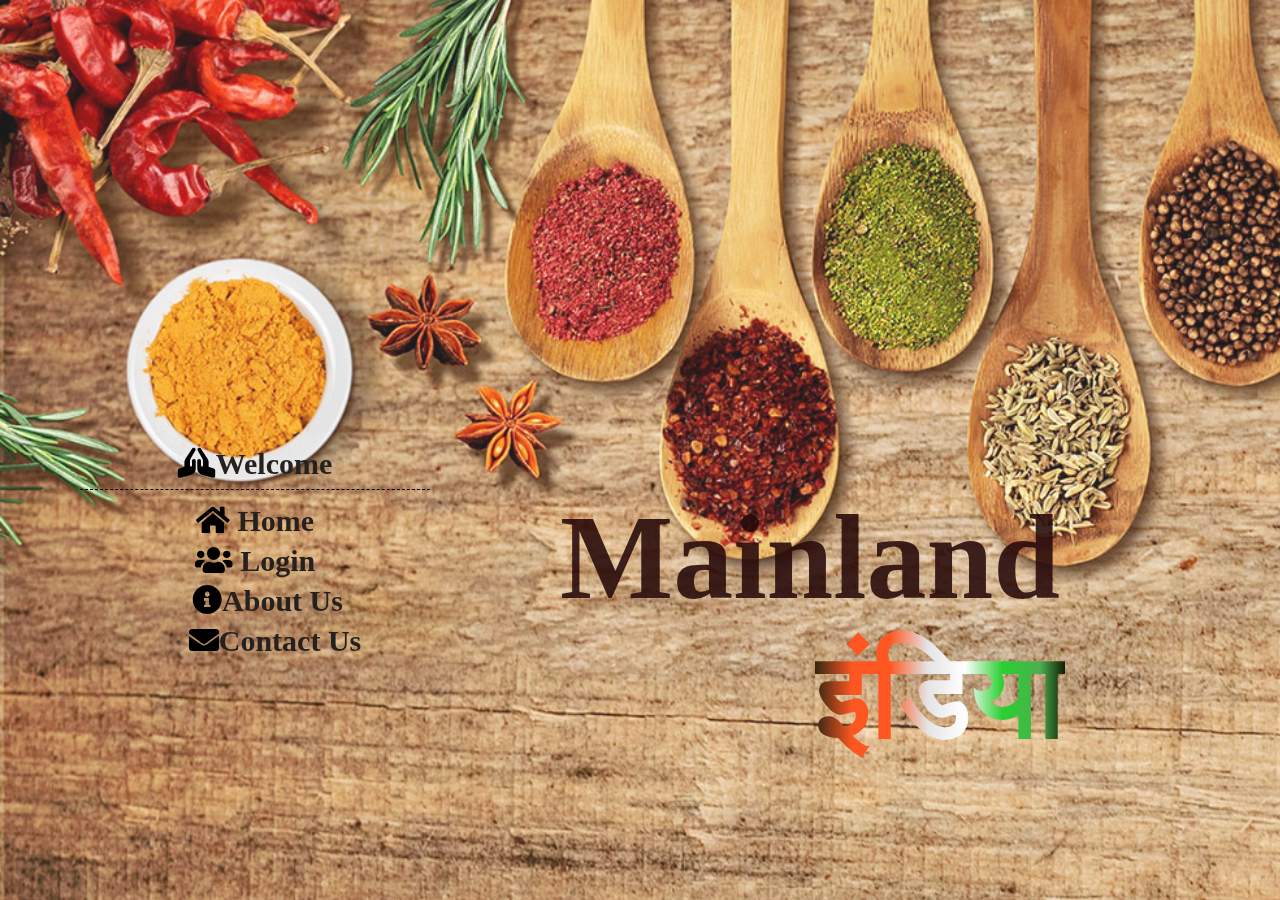
<file: WebContent/index.html>
<!DOCTYPE html PUBLIC "-//W3C//DTD XHTML 1.0 Transitional//EN" "http://www.w3.org/TR/xhtml1/DTD/xhtml1-transitional.dtd">
<html xmlns="http://www.w3.org/1999/xhtml">
<head>
<meta http-equiv="Content-Type" content="text/html; charset=utf-8" />
<title>Restaurant E-menu System</title>
<link href="resources/css/css.css" rel="stylesheet" type="text/css" />
<link rel="stylesheet"
	href="https://use.fontawesome.com/releases/v5.7.0/css/all.css"
	type="text/css" />
<style>
body,html{
height:100%;
width:100%;

}
a.one:link {
	color: #ff0000;
}

a.one:visited {
	color: #0000ff;
}

a.one:hover {
	font-size: 150%;
}
div.ex2 {
 width:100%;
 height:100%;
  overflow: hidden;
}


.has-bg-img:after {
    content:'';
    background: url('./resources/images/35.jpg') ;
    position: absolute;
    top:0px;
    left: 0px;
    background-size:cover;
    background-repeat:no-repeat;
    width:100%;
    height:130%;
    z-index:-1;
    opacity: 0.9; /* Here is your opacity */
}
.has-bg-img {
    position: relative;
    width:100%;
    height:100%;
    padding:50px;
    font-weight:bold;
    text-align:center;
}

.rainbow {
background-image: -webkit-gradient( linear, left top, right top, color-stop(0, #332612), color-stop(0.15, #FF5722), color-stop(0.3, #FF5722), color-stop(0.45, #e4e4e4), color-stop(0.6, #ffffff),color-stop(0.75, #29d030), color-stop(0.9, #4CAF50), color-stop(1, #0f1d00) );  color:transparent;
  -webkit-background-clip: text;
  background-clip: text;
}
</style>
</head>
<body style=" position: fixed; overflow-y:scroll;overflow-x:scroll; ">
	<div class="ex2">
	<div class="has-bg-img" style="height:100%;">
	
	<h1 align="center"
				style="font-size: 120px;font-family:Algerian; margin-left:240px; margin-top:500px; color:#290b0be3;"> 
				Mainland 	</h1>
				
				<h1 style="font-size:80px;color:#290b0be3;font-size: 120px;margin-top:120px;margin-left:500px;"><span class="rainbow">इंडिया</span></h1>
			
		
		
	
		<div id="templatemo_content">

		<div id="templatemo_content_left" style="margin-top: -350px; height: 190px; width: 350px;">
			<div class="templatemo_content_left_section">
				<h1
					style="text-align: center;color: #111110; border-bottom: 1px dashed black; font-family: Lucida Calligraphy; "><i class="fas fa-praying-hands"
					style="font-size: 30px; padding: 5px; color: black;"><a
					class="one" href="index.html"
					style="color: #25211e; font-weight: bold; font-family: Lucida Calligraphy;">Welcome</i></a></h1>
				<i class="fa fa-home"
					style="font-size: 30px; padding: 5px; color: black;"><a
					class="one" href="HomePage.html"
					style="color: #25211e; font-weight: bold;"> Home </a></i><br /> <i
					class="fa fa-users"
					style="font-size: 30px; padding: 5px; color: black;"> <a
					class="one" href="LoginPage.jsp"
					style="color: #25211e; font-weight: bold;">Login </a></i><br /> <i
					class="fa fa-info-circle"
					style="font-size: 30px; padding: 5px; color: black; margin-left:25px;"><a
					class="one" href="AboutUs.html"
					style="color: #25211e; font-weight: bold;">About Us</a></i><br /> <i
					class="fa fa-envelope"
					style="font-size: 30px; padding: 5px; color: black;margin-left:40px;"><a
					class="one" href="ContactUs.html"
					style="color: #25211e; font-weight: bold;">Contact Us </a> </i><br />
			</div>

		</div>
		

		
		<div class="cleaner_with_height">&nbsp;</div>

	
</div>
			<div class="cleaner_with_height">&nbsp;</div>
		
		</div>
		</div>
</body>
</html>
</file>
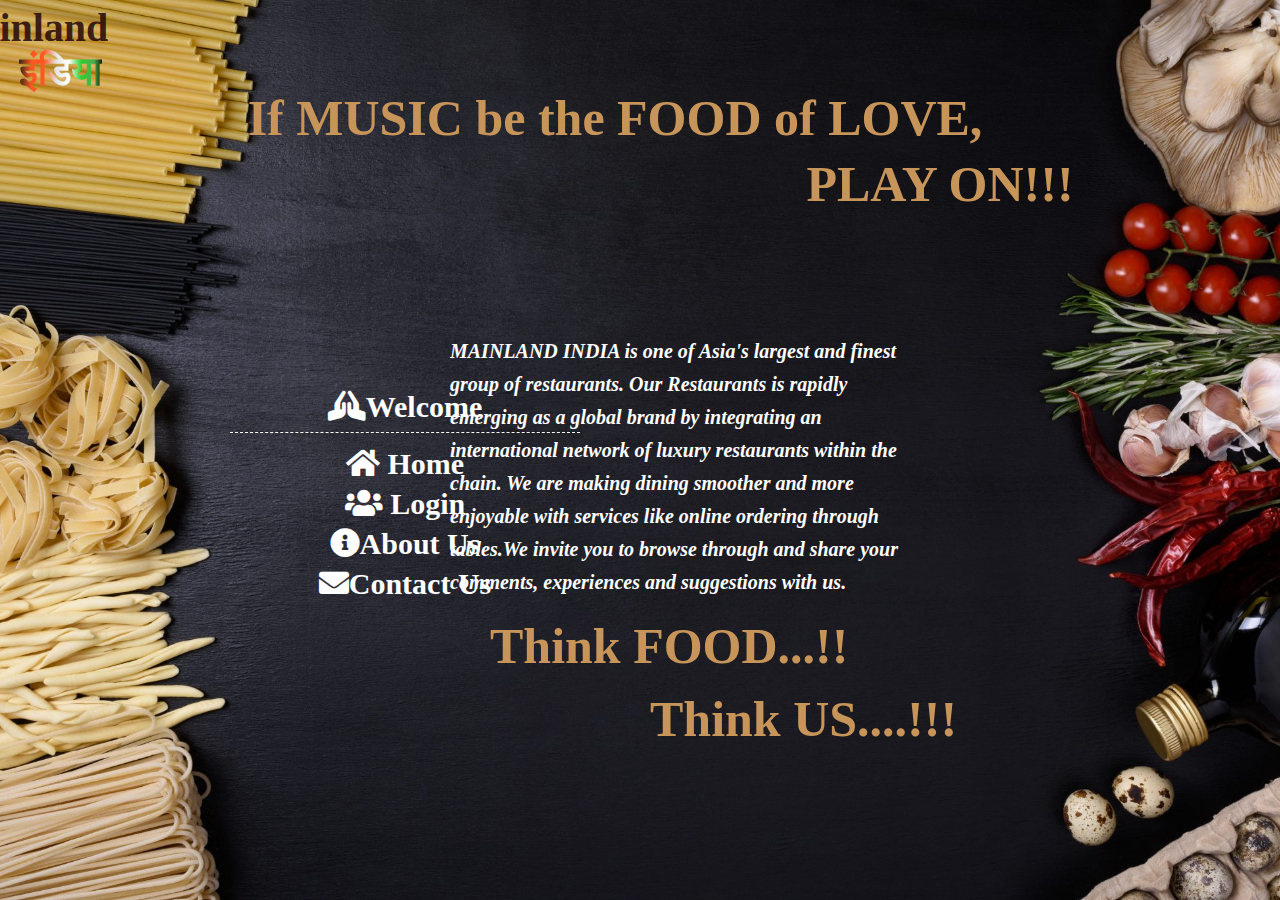
<file: WebContent/AboutUs.html>
<!DOCTYPE html PUBLIC "-//W3C//DTD XHTML 1.0 Transitional//EN" "http://www.w3.org/TR/xhtml1/DTD/xhtml1-transitional.dtd">
<html xmlns="http://www.w3.org/1999/xhtml">
<head>
<meta http-equiv="Content-Type" content="text/html; charset=utf-8" />
<title>Restaurant E-menu System</title>
<link href="resources/css/css.css" rel="stylesheet" type="text/css" />
<link rel="stylesheet"
	href="https://use.fontawesome.com/releases/v5.7.0/css/all.css"
	type="text/css" />
<style>



body,html {
	margin: 0;
	font-family: Arial;
	-webkit-background-size: cover;
	-moz-background-size: cover;
	-o-background-size: cover;
	background-size: cover;
	width:100%;
 	height:100%;
  	overflow: hidden;
} 

a.one:link {
	color: #ff0000;
}

a.one:visited {
	color: #0000ff;
}

a.one:hover {
	font-size: 150%;
}
div.ex2 {
 width:100%;
 height:100%;
  overflow: hidden;
}

.has-bg-img:after {
    content:'';
    background: url('./resources/images/111.jpeg') no-repeat center center fixed;
    position: absolute;
    top:0px;
    left: 0px;
   -webkit-background-size: cover;
	-moz-background-size: cover;
	-o-background-size: cover;
	background-size: cover;
    min-width:1600px;
    min-height:100%;
    z-index:-1;
    /* opacity: 0.9; */ /* Here is your opacity */
}
.has-bg-img {
    position: relative;
    width:100%;
    height:100%;
    padding:50px;
    font-weight:bold;
    text-align:center;
}


.rainbow {
background-image: -webkit-gradient( linear, left top, right top, color-stop(0, #332612), color-stop(0.15, #FF5722), color-stop(0.3, #FF5722), color-stop(0.45, #e4e4e4), color-stop(0.6, #ffffff),color-stop(0.75, #29d030), color-stop(0.9, #4CAF50), color-stop(1, #0f1d00) );  color:transparent;
  -webkit-background-clip: text;
  background-clip: text;
}
</style>
</head>
<body>

<div class="ex2">
	<div class="has-bg-img" style="height:900%;">
	
	<h1 align="center"
				style="font-size: 40px;font-family:Algerian; margin-left:-1330px; margin-top:-30px; color:#290b0be3;"> 
				Mainland 	</h1>
				
				<h1 style=";color:#290b0be3;font-size: 40px;margin-top:20px;margin-left:-1260px;"><span class="rainbow">इंडिया</span></h1>
			
	
<h1 style="font-family:Mistral;color:#c79559; font-size:50px;margin-top:30px;margin-left:-150px;"> If MUSIC be the FOOD of LOVE,<br/><br/> </h1>
<h1 style="font-family:Mistral;color:#c79559; font-size:50px;margin-top:20px;margin-left:500px;">PLAY ON!!!</h1>
		

	<div id="templatemo_content">
		<div id="templatemo_content_left"
			style="margin-top: 150px; height: 230px; width: 350px; margin-left:150px;">
			<div class="templatemo_content_left_section">
								<h1
					style="text-align: center;color: #111110; border-bottom: 1px dashed white; font-family: Lucida Calligraphy; "><i class="fas fa-praying-hands"
					style="font-size: 30px; padding: 5px; color: white"><a
					class="one" href="index.html"
					style="color:  white; font-weight: bold; font-family: Lucida Calligraphy; ">Welcome</i></a></h1>
				<i class="fa fa-home"
					style="font-size: 30px; padding: 5px; color:  white;"><a
					class="one" href="HomePage.html"
					style="color:  white; font-weight: bold;"> Home </a></i><br /> <i
					class="fa fa-users"
					style="font-size: 30px; padding: 5px; color:  white;"> <a
					class="one" href="LoginPage.jsp"
					style="color:  white; font-weight: bold;">Login </a></i><br /> <i
					class="fa fa-info-circle"
					style="font-size: 30px; padding: 5px; color:  white;"><a
					class="one" href="AboutUs.html"
					style="color:  white; font-weight: bold;">About Us</a></i><br /> <i
					class="fa fa-envelope"
					style="font-size: 30px; padding: 5px; color:  white;"><a
					class="one" href="ContactUs.html"
					style="color:  white; font-weight: bold;">Contact Us </a> </i><br />
			</div>

		</div>
		
		<div>
			

			<div id="templatemo_content_right">

				<div style="margin-top:100px;margin-left:-230px; color:white;font-size:20px;text-align:justify;width:550px;height:200px;font-family:Comic Sans MS">
					<p>
						<br /> <i>MAINLAND INDIA is one of Asia's
							largest and finest <br/><br/> group  of restaurants. Our
							Restaurants is rapidly  <br/><br/> emerging as a global brand by integrating an  <br/><br/> 
							international network of  luxury restaurants
							within the  <br/><br/> chain. We  are making  dining smoother and more <br/><br/> 
							enjoyable with services like online ordering
							through <br/><br/>  tables.We invite you to browse through  
							and share your <br/><br/>  comments, experiences and suggestions with us.
						</i><br />

<h1 style="font-family:Mistral;color:#c79559; font-size:50px;margin-top:30px;margin-left:30px;"> Think FOOD...!!<br/><br/> </h1>
<h1 style="font-family:Mistral;color:#c79559; font-size:50px;margin-top:20px;margin-left:190px;">Think US....!!!</h1>


					</p>
				</div>
			</div>
			<div class="cleaner_with_height">&nbsp;</div>

			
		</div>
		

		<div class="cleaner_with_height">&nbsp;</div>
	</div>
	</div>
	</div>
</body>
</html>
</file>
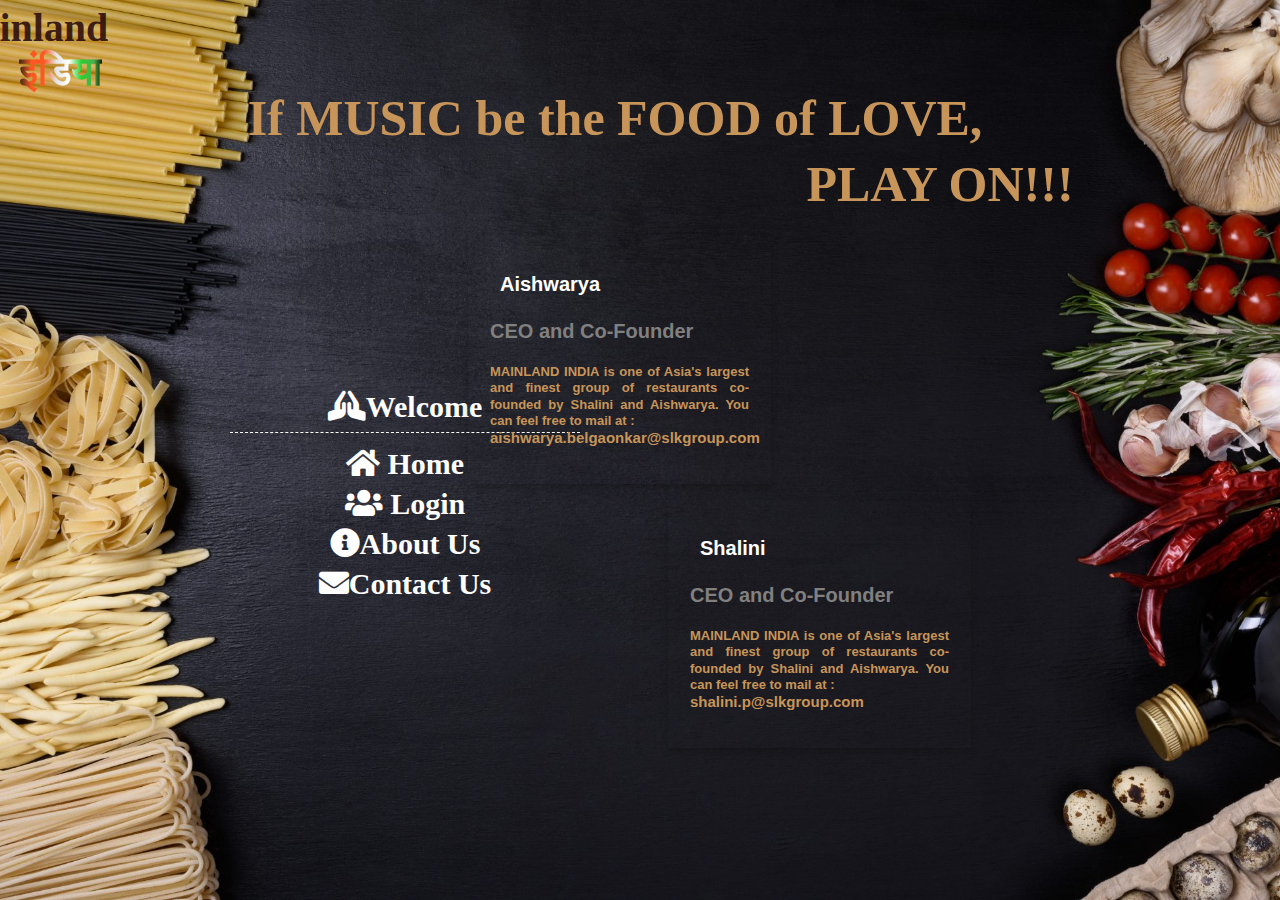
<file: WebContent/ContactUs.html>
<!DOCTYPE html PUBLIC "-//W3C//DTD XHTML 1.0 Transitional//EN" "http://www.w3.org/TR/xhtml1/DTD/xhtml1-transitional.dtd">
<html xmlns="http://www.w3.org/1999/xhtml">
<head>

<meta http-equiv="Content-Type" content="text/html; charset=utf-8" />
<title>Restaurant E-menu System</title>
<link href="resources/css/css.css" rel="stylesheet" type="text/css" />
<link rel="stylesheet"
	href="https://use.fontawesome.com/releases/v5.7.0/css/all.css"
	type="text/css" />
<style>
body, html {
	margin: 0;
	font-family: Arial;
	-webkit-background-size: cover;
	-moz-background-size: cover;
	-o-background-size: cover;
	background-size: cover;
	width: 100%;
	height: 100%;
	overflow: hidden;
}

*, *:before, *:after {
	box-sizing: inherit;
}

.column {
	float: left;
	width: 100%;
	margin-bottom: 16px;
	padding: 0 8px;
}

@media screen and (max-width: 650px) {
	.column {
		width: 100%;
		display: block;
	}
}

.card {
	box-shadow: 0 4px 8px 0 rgba(0, 0, 0, 0.2);
}

.container {
	padding: 30px 22px;
}

.container::after, .row::after {
	content: "";
	clear: both;
	display: table;
}

.title {
	color: grey;
}

.button {
	border: none;
	outline: 0;
	display: inline-block;
	padding: 8px;
	color: white;
	background-color: #000;
	text-align: center;
	cursor: pointer;
	width: 100%;
}

.button:hover {
	background-color: #555;
}

div.ex2 {
	width: 100%;
	height: 100%;
	overflow: hidden;
}

.has-bg-img:after {
	content: '';
	background: url('./resources/images/111.jpeg') no-repeat center center
		fixed;
	position: absolute;
	top: 0px;
	left: 0px;
	-webkit-background-size: cover;
	-moz-background-size: cover;
	-o-background-size: cover;
	background-size: cover;
	min-width: 1600px;
	min-height: 100%;
	z-index: -1;
	/* opacity: 0.9; */ /* Here is your opacity */
}

.has-bg-img {
	position: relative;
	width: 100%;
	height: 100%;
	padding: 50px;
	font-weight: bold;
	text-align: center;
}

.rainbow {
	background-image: -webkit-gradient(linear, left top, right top, color-stop(0, #332612),
		color-stop(0.15, #FF5722), color-stop(0.3, #FF5722),
		color-stop(0.45, #e4e4e4), color-stop(0.6, #ffffff),
		color-stop(0.75, #29d030), color-stop(0.9, #4CAF50),
		color-stop(1, #0f1d00));
	color: transparent;
	-webkit-background-clip: text;
	background-clip: text;
}
</style>
</head>
<body>

	<div class="ex2">
		<div class="has-bg-img" style="height: 900%;">

			<h1 align="center"
				style="font-size: 40px; font-family: Algerian; margin-left: -1330px; margin-top: -30px; color: #290b0be3;">
				Mainland</h1>

			<h1
				style="color: #290b0be3; font-size: 40px; margin-top: 20px; margin-left: -1260px;">
				<span class="rainbow">इंडिया</span>
			</h1>


			<h1
				style="font-family: Mistral; color: #c79559; font-size: 50px; margin-top: 30px; margin-left: -150px;">
				If MUSIC be the FOOD of LOVE,<br />
				<br />
			</h1>
			<h1
				style="font-family: Mistral; color: #c79559; font-size: 50px; margin-top: 20px; margin-left: 500px;">PLAY
				ON!!!</h1>


			<div id="templatemo_content">
				<div id="templatemo_content_left"
					style="margin-top: 150px; height: 230px; width: 350px; margin-left: 150px;">
					<div class="templatemo_content_left_section">
						<h1
							style="text-align: center; color: #111110; border-bottom: 1px dashed white; font-family: Lucida Calligraphy;">
							<i class="fas fa-praying-hands"
								style="font-size: 30px; padding: 5px; color: white"><a
								class="one" href="index.html"
								style="color: white; font-weight: bold; font-family: Lucida Calligraphy;">Welcome</i></a>
						</h1>
						<i class="fa fa-home"
							style="font-size: 30px; padding: 5px; color: white;"><a
							class="one" href="HomePage.html"
							style="color: white; font-weight: bold;"> Home </a></i><br /> <i
							class="fa fa-users"
							style="font-size: 30px; padding: 5px; color: white;"> <a
							class="one" href="LoginPage.jsp"
							style="color: white; font-weight: bold;">Login </a></i><br /> <i
							class="fa fa-info-circle"
							style="font-size: 30px; padding: 5px; color: white;"><a
							class="one" href="AboutUs.html"
							style="color: white; font-weight: bold;">About Us</a></i><br /> <i
							class="fa fa-envelope"
							style="font-size: 30px; padding: 5px; color: white;"><a
							class="one" href="ContactUs.html"
							style="color: white; font-weight: bold;">Contact Us </a> </i><br />
					</div>

				</div>

				<div>

					<div id="templatemo_content_right">
						<div class="templatemo_product_box">
							<!-- 	<h1 align="center" style="background: black; color: #e25c1f;">Contact Details</h1>
					<table width="100%">
						<tr>
							<td width="40%"><b style="font-size:15px;">Name</b></td>
							<td><b style="font-size:15px;">Aishwarya</b></td>
						</tr>
						<tr>
							<td width="40%"><b style="font-size:15px;">Address</b></td>
							<td><b style="font-size:15px;">SLK Green Park</b></td>
						</tr>
						
					</table> -->
							<div class="row"
								style="margin-left: -230px; width: 100%; margin-top: 0px; color: #c79559;text-align:justify;">
								<div class="column">
									<div class="card">
										<div class="container">
											<h1 style="font-size: 20px;color:white;">Aishwarya</h1>
											<p class="title" style="font-size: 20px;">CEO and
												Co-Founder</p><br/>
											<span style="font-size: 13px;">MAINLAND INDIA is one
												of Asia's largest and finest group of restaurants co-founded by
												Shalini and Aishwarya. You can feel free to mail at : </span>
											<p style="font-size: 15px;">aishwarya.belgaonkar@slkgroup.com</p>
										</div>
									</div>
								</div>
							</div>
							<div class="row"
								style="margin-left: -30px; width: 100%; color: #c79559; text-align:justify;">
								<div class="column">
									<div class="card">
										<div class="container">
											<h1 style="font-size: 20px;color:white;">Shalini</h1>
											<p class="title" style="font-size: 20px;">CEO and
												Co-Founder</p><br/>
											<span style="font-size: 13px;">MAINLAND INDIA is one
												of Asia's largest and finest group of restaurants co-founded by
												Shalini and Aishwarya. You can feel free to mail at : </span>
											<p style="font-size: 15px;">shalini.p@slkgroup.com</p>

										</div>
									</div>
								</div>
							</div>


						</div>
						<div class="cleaner_with_height">&nbsp;</div>

					</div>

					<div class="cleaner_with_height">&nbsp;</div>
				</div>
			</div>
		</div>
	</div>
</body>
</html>
</file>
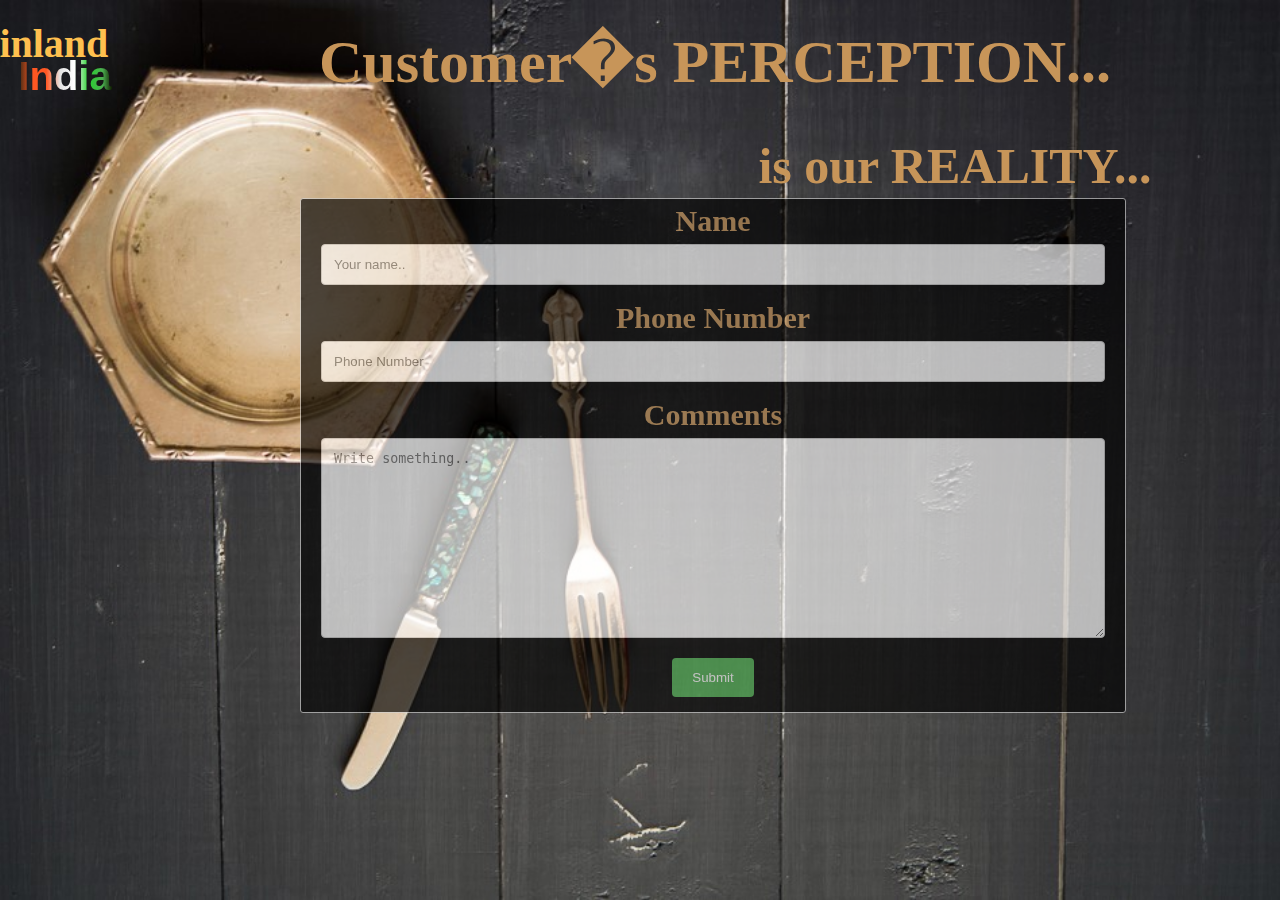
<file: WebContent/FeedBack.html>
<!DOCTYPE html>
<html>
<head>
<meta name="viewport" content="width=device-width, initial-scale=1">
<link rel="stylesheet"
	href="https://use.fontawesome.com/releases/v5.7.0/css/all.css"
	type="text/css" />
<style>
body, html {
	margin: 0;
	font-family: Arial;
	-webkit-background-size: cover;
	-moz-background-size: cover;
	-o-background-size: cover;
	background-size: cover;
	width: 100%;
	height: 100%;
	overflow: hidden;
}

* {
	box-sizing: border-box;
}

input[type=text], select, textarea {
	width: 100%;
	padding: 12px;
	border: 1px solid #ccc;
	border-radius: 4px;
	box-sizing: border-box;
	margin-top: 6px;
	margin-bottom: 16px;
	resize: vertical;
}

input[type=submit] {
	background-color: #4CAF50;
	color: white;
	padding: 12px 20px;
	border: none;
	border-radius: 4px;
	cursor: pointer;
}

input[type=submit]:hover {
	background-color: #45a049;
}

.container {
	border-radius: 5px;
	background-color: #f2f2f2;
	padding: 20px;
}

a.one:link {
	color: #b5cb7e;
}

a.one:visited {
	color: #b5cb7e;
}

a.one:active {
	color: #e04229d6;
}

a.one:hover {
	font-size: 150%;
	color: #e04229d6;
}

div.ex2 {
	width: 100%;
	height: 100%;
	overflow: hidden;
}

.has-bg-img:after {
	content: '';
	background: url('./resources/images/fork.jpg') no-repeat center center
		fixed;
	position: absolute;
	top: 0px;
	left: 0px;
	-webkit-background-size: cover;
	-moz-background-size: cover;
	-o-background-size: cover;
	background-size: cover;
	min-width: 1600px;
	min-height: 100%;
	z-index: -1;
	/* opacity: 0.9; */ /* Here is your opacity */
}

.has-bg-img {
	position: relative;
	width: 100%;
	height: 100%;
	padding: 50px;
	font-weight: bold;
	text-align: center;
}

.container {
	background-color: black;
	padding: 5px 20px 15px 20px;
	border: 1px solid lightgrey;
	border-radius: 3px;
	width:70%;
	opacity:0.65;
	margin-left:250px;
	margin-top:-30px;
}
.rainbow {
	background-image: -webkit-gradient(linear, left top, right top, color-stop(0, #332612),
		color-stop(0.15, #FF5722), color-stop(0.3, #FF5722),
		color-stop(0.45, #e4e4e4), color-stop(0.6, #ffffff),
		color-stop(0.75, #29d030), color-stop(0.9, #4CAF50),
		color-stop(1, #0f1d00));
	color: transparent;
	-webkit-background-clip: text;
	background-clip: text;
}
</style>

</head>
<body>
	<div class="ex2">
		<div class="has-bg-img" style="height: 900%;">
<h1 align="center"
				style="font-size: 40px;font-family:Algerian; margin-left:-1230px; margin-top:-30px; color:#fec04f;"> 
				Mainland 	</h1>
				
				<h1 style=";color:#290b0be3;font-size: 40px;margin-top:-40px;margin-left:-1150px;"><span class="rainbow">India</span></h1>
<h1 style="font-family:Mistral;color:#c79559; font-size:60px;margin-top:-100px;margin-left:150px;"> Customer�s PERCEPTION...<br/> </h1>
<h1 style="font-family:Mistral;color:#c79559; font-size:50px;margin-top:20px;margin-left:630px;">is our REALITY...</h1>


			<div class="container">
				<form action="Logout.html">
					<label for="fname" style="color:#c79559;font-family:Lucida Calligraphy; font-size:30px;">Name</label> <input type="text" id="fname" name="firstname" placeholder="Your name.."> 
					<label for="Phone" style="color:#c79559;font-family:Lucida Calligraphy; font-size:30px;">Phone Number</label><input type="text" id="num" name="number" placeholder="Phone Number"> 
					 <label for="subject" style="color:#c79559;font-family:Lucida Calligraphy; font-size:30px;">Comments</label>
					<textarea id="subject" name="subject" placeholder="Write something.." style="height: 200px"></textarea>

					<input type="submit" value="Submit">
				</form>
			</div>
		</div>
	</div>

</body>
</html>
</file>
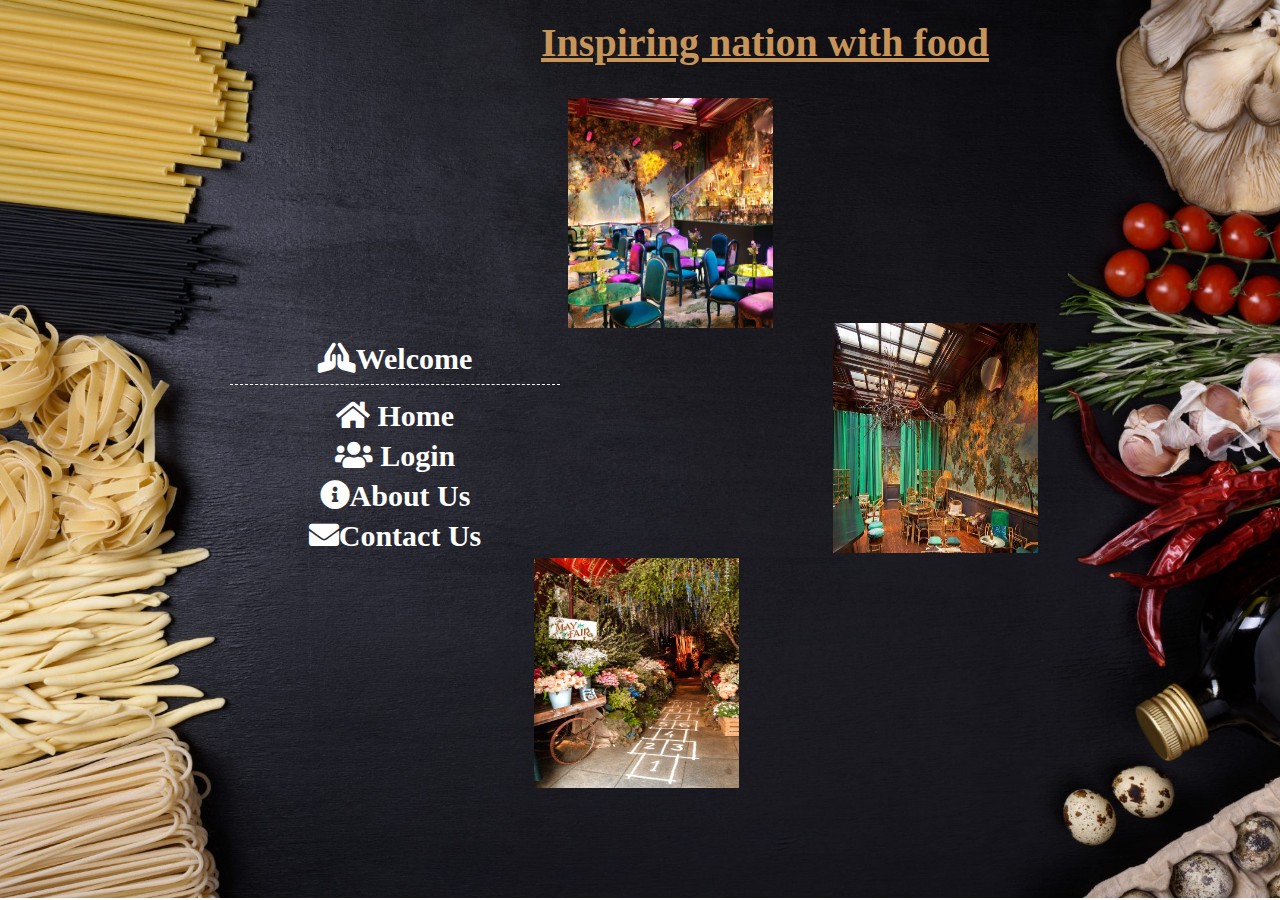
<file: WebContent/HomePage.html>
<!DOCTYPE html PUBLIC "-//W3C//DTD XHTML 1.0 Transitional//EN" "http://www.w3.org/TR/xhtml1/DTD/xhtml1-transitional.dtd">
<html xmlns="http://www.w3.org/1999/xhtml">
<head>
<meta http-equiv="Content-Type" content="text/html; charset=utf-8" />
<title>Restaurant E-menu System</title>
<link href="resources/css/css.css" rel="stylesheet" type="text/css" />
<link rel="stylesheet" href="https://use.fontawesome.com/releases/v5.7.0/css/all.css" type="text/css" />
<style>
* {
	box-sizing: border-box;
}

body {
	margin: 0;
	font-family: Arial;
	-webkit-background-size: cover;
	-moz-background-size: cover;
	-o-background-size: cover;
	background-size: cover;
	width:100%;
 height:100%;
  overflow: hidden;
} 


.row {
	display: -ms-flexbox; /* IE10 */
	display: flex;
	-ms-flex-wrap: wrap; /* IE10 */
	flex-wrap: wrap;
	padding: 0 4px;
}

.column {
	-ms-flex: 25%; /* IE10 */
	flex: 25%;
	max-width: 25%;
	padding: 0 4px;
}

.column img {
	margin-top: 8px;
	vertical-align: middle;
}

@media screen and (max-width: 800px) {
	.column {
		-ms-flex: 50%;
		flex: 50%;
		max-width: 50%;
	}
}

@media screen and (max-width: 600px) {
	.column {
		-ms-flex: 100%;
		flex: 100%;
		max-width: 100%;
	}
}

.myImg {
	border-radius: 5px;
	cursor: pointer;
	transition: 0.3s;
	background: none;
}

.myImg:hover {
	opacity: 0.7;
}

.modal {
	display: none; /* Hidden by default */
	position: fixed; /* Stay in place */
	z-index: 1; /* Sit on top */
	padding-top: 100px; /* Location of the box */
	left: 0;
	top: 0;
	width: 100%; /* Full width */
	height: 100%; /* Full height */
	overflow: auto; /* Enable scroll if needed */
	background-color: rgb(0, 0, 0); /* Fallback color */
	background-color: rgba(0, 0, 0, 0.9); /* Black w/ opacity */
}

.modal-content {
	margin: auto;
	display: block;
	width: 75%;
	height: 60%;
	max-width: 700px;
}

#caption {
	margin: auto;
	display: block;
	width: 80%;
	max-width: 700px;
	text-align: center;
	color: #ccc;
	padding: 10px 0;
	height: 150px;
}

.modal-content, #caption {
	-webkit-animation-name: zoom;
	-webkit-animation-duration: 0.6s;
	animation-name: zoom;
	animation-duration: 0.6s;
}

@
-webkit-keyframes zoom {
	from {-webkit-transform: scale(0)
}

to {
	-webkit-transform: scale(1)
}

}
@
keyframes zoom {
	from {transform: scale(0)
}

to {
	transform: scale(1)
}

}
.close {
	position: absolute;
	top: 15px;
	right: 35px;
	color: #f1f1f1;
	font-size: 40px;
	font-weight: bold;
	transition: 0.3s;
}

.close:hover, .close:focus {
	color: #bbb;
	text-decoration: none;
	cursor: pointer;
}

a.one:link {
	color: #ff0000;
}

a.one:visited {
	color: #0000ff;
}

a.one:hover {
	font-size: 150%;
}

@media only screen and (max-width: 700px) {
	.modal-content {
		width: 100%;
	}
}

div.ex2 {
 width:100%;
 height:100%;
  overflow: hidden;
}

.has-bg-img:after {
    content:'';
    background: url('./resources/images/111.jpeg') no-repeat center center fixed; ;
    position: absolute;
    top:0px;
    left: 0px;
   -webkit-background-size: cover;
	-moz-background-size: cover;
	-o-background-size: cover;
	background-size: cover;
    min-width:1600px;
    min-height:100%;
    z-index:-1;
    /* opacity: 0.9; */ /* Here is your opacity */
}
.has-bg-img {
    position: relative;
    width:100%;
    height:100%;
    padding:50px;
    font-weight:bold;
    text-align:center;
}

.rainbow {
background-image: -webkit-gradient( linear, left top, right top, color-stop(0, #332612), color-stop(0.15, #FF5722), color-stop(0.3, #FF5722), color-stop(0.45, #e4e4e4), color-stop(0.6, #ffffff),color-stop(0.75, #29d030), color-stop(0.9, #4CAF50), color-stop(1, #0f1d00) );  color:transparent;
  -webkit-background-clip: text;
  background-clip: text;
}
</style>
</head>


<body>

<div class="ex2">
	<div class="has-bg-img" style="height:100%;">
	
	
	

			<h1 align="center"
				style="color:#c79559;margin-top:-15px; margin-left:250px;font-size:40px;font-family: Lucida Calligraphy;"><u>Inspiring nation with food</u></h1>
		

	<div id="templatemo_content">
		<div id="templatemo_content_left"
			style="margin-top: 250px; height: 230px; width: 350px; margin-left:150px;">
			<div class="templatemo_content_left_section">
								<h1
					style="text-align: center;color: #111110; border-bottom: 1px dashed white; font-family: Lucida Calligraphy; "><i class="fas fa-praying-hands"
					style="font-size: 30px; padding: 5px; color: white"><a
					class="one" href="index.html"
					style="color:  white; font-weight: bold; font-family: Lucida Calligraphy; ">Welcome</i></a></h1>
				<i class="fa fa-home"
					style="font-size: 30px; padding: 5px; color:  white;"><a
					class="one" href="HomePage.html"
					style="color:  white; font-weight: bold;"> Home </a></i><br /> <i
					class="fa fa-users"
					style="font-size: 30px; padding: 5px; color:  white;"> <a
					class="one" href="LoginPage.jsp"
					style="color:  white; font-weight: bold;">Login </a></i><br /> <i
					class="fa fa-info-circle"
					style="font-size: 30px; padding: 5px; color:  white;"><a
					class="one" href="AboutUs.html"
					style="color:  white; font-weight: bold;">About Us</a></i><br /> <i
					class="fa fa-envelope"
					style="font-size: 30px; padding: 5px; color:  white;"><a
					class="one" href="ContactUs.html"
					style="color:  white; font-weight: bold;">Contact Us </a> </i><br />
			</div>

		</div>
		
		<div>
			
		
  					
<script src="https://ajax.googleapis.com/ajax/libs/jquery/2.1.1/jquery.min.js"></script>

<div class="row"> 
  <div class="column">
    <img class="myImg" src=".\resources\images\1.jpg" style="width: 150%; margin-left: -20px; margin-top: 10px;">
    <img class="myImg" src=".\resources\images\2.jpg" style="width: 150%; margin-left: 245px; margin-top: -45px;">
   <!--  <img class="myImg" src=".\resources\images\3.jpg" style="width: 100%; margin-left: 780px; margin-top: 10px;">
    <img class="myImg" src=".\resources\images\4.jpg" style="width: 100%; margin-left: 50px; margin-top: -320px;"> -->
  </div>
  
  <div class="column">
<!--    <img class="myImg" src=".\resources\images\4.jpg" style="width: 150%; margin-left: 120px; margin-top: 180px;">
 -->    <img class="myImg" src=".\resources\images\3.jpg" style="width: 150%; margin-left: -320px; margin-top: 470px;">
  
  </div>
  <!-- <div class="column">
    <img class="myImg" src=".\resources\images\5.jpg" style="width: 100%; margin-left: 120px; margin-top: -50px;">
    <img class="myImg" src=".\resources\images\6.jpg" style="width: 100%; margin-left: 120px; margin-top: 20px;">
  </div>   -->
</div>


<div id="myModal" class="modal">
  <span class="close" onclick="document.getElementById('myModal').style.display='none'">&times;</span>

  <img class="modal-content" id="img01">

  <div id="caption"></div>
</div>

<script>
	
	var modal = document.getElementById('myModal');
	var img = $('.myImg');
	var modalImg = $("#img01");
	var captionText = document.getElementById("caption");
	$('.myImg').click(function() {
		modal.style.display = "block";
		var newSrc = this.src;
		modalImg.attr('src', newSrc);
		captionText.innerHTML = this.alt;
	});

	var span = document.getElementsByClassName("close")[0];
	span.onclick = function() {
		modal.style.display = "none";
	}
</script>	

</div>		
<div class="cleaner_with_height">&nbsp;</div>
</div>
</div>
</div>

</body>
</html>
</file>
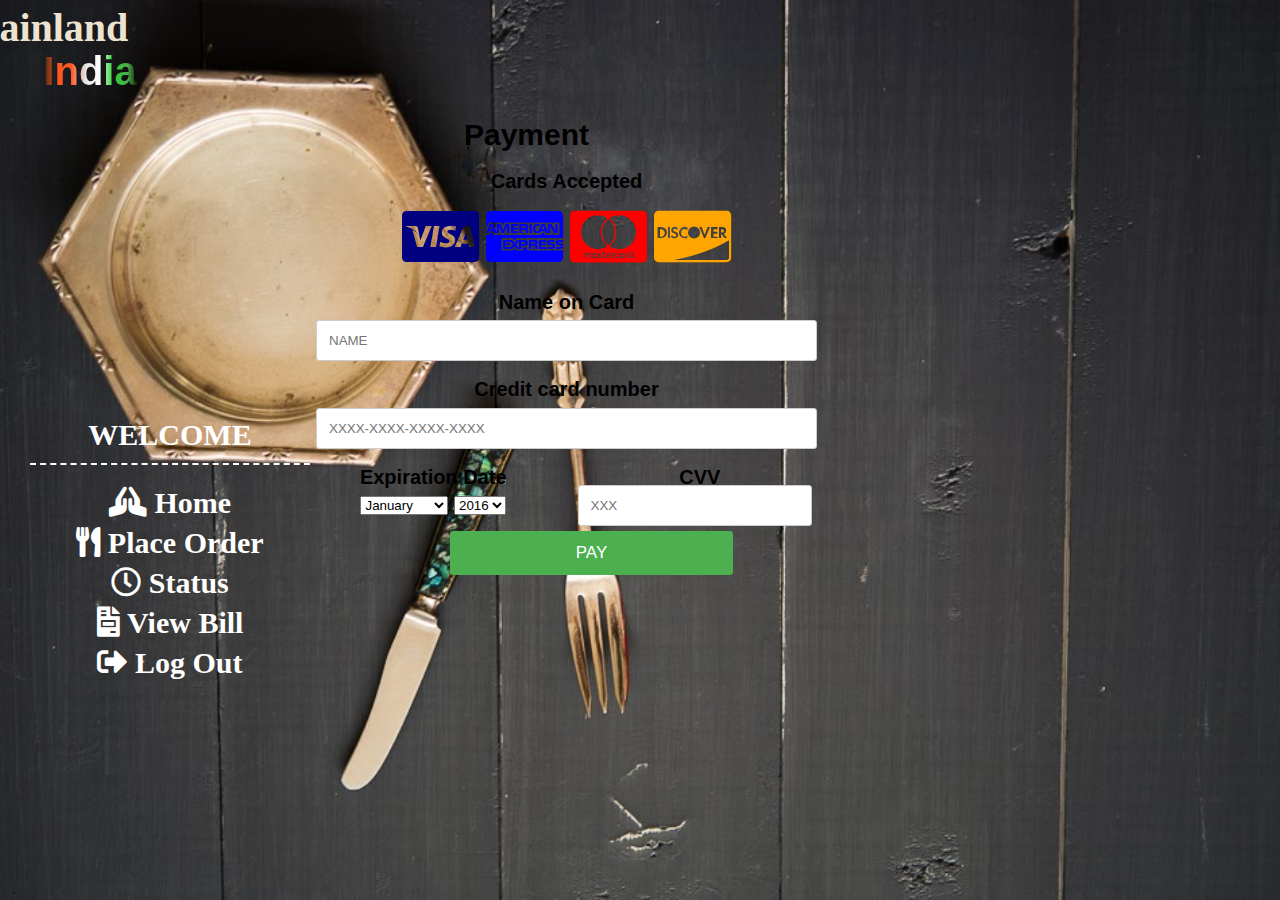
<file: WebContent/Payment.html>
<!DOCTYPE html>
<html>
<head>
<meta name="viewport" content="width=device-width, initial-scale=1">
<link href="resources/css/css.css" rel="stylesheet" type="text/css" />
<link rel="stylesheet"
	href="https://use.fontawesome.com/releases/v5.7.0/css/all.css"
	type="text/css" />
<link rel="stylesheet"
	href="https://cdnjs.cloudflare.com/ajax/libs/font-awesome/4.7.0/css/font-awesome.min.css">
<style>


* {
	box-sizing: border-box;
}

.row {
	display: -ms-flexbox; /* IE10 */
	display: flex;
	-ms-flex-wrap: wrap; /* IE10 */
	flex-wrap: wrap;
	margin: 0 -16px;
}

.col-25 {
	-ms-flex: 25%; /* IE10 */
	flex: 25%;
}

.col-50 {
	-ms-flex: 50%; /* IE10 */
	flex: 50%;
}

.col-75 {
	-ms-flex: 75%; /* IE10 */
	flex: 75%;
}

.col-25, .col-50, .col-75 {
	padding: 0 16px;
}

.container {
	background-color: #f2f2f2;
	padding: 5px 20px 15px 20px;
	border: 1px solid lightgrey;
	border-radius: 3px;
}

input[type=text] {
	width: 100%;
	margin-bottom: 20px;
	padding: 12px;
	border: 1px solid #ccc;
	border-radius: 3px;
}

label {
	margin-bottom: 10px;
	display: block;
}

.icon-container {
	margin-bottom: 20px;
	padding: 7px 0;
	font-size: 24px;
}

.btn {
	background-color: #4CAF50;
	color: white;
	padding: 12px;
	margin: 10px 0;
	border: none;
	width: 100%;
	border-radius: 3px;
	cursor: pointer;
	font-size: 17px;
}

.btn:hover {
	background-color: #45a049;
}

a.one:link {
	color: #ff0000;
}

a.one:visited {
	color: #0000ff;
}

a.one:hover {
	font-size: 150%;
}

a {
	color: #2196F3;
}

hr {
	border: 1px solid lightgrey;
}

span.price {
	float: right;
	color: grey;
}
/* Responsive layout - when the screen is less than 800px wide, make the two columns stack on top of each other instead of next to each other (also change the direction - make the "cart" column go on top) */
@media ( max-width : 800px) {
	.row {
		flex-direction: column-reverse;
	}
	.col-25 {
		margin-bottom: 20px;
	}
}

div.ex2 {
 width:100%;
 height:100%;
  overflow: hidden;
}

.has-bg-img:after {
    content:'';
    background: url('./resources/images/fork.jpg') no-repeat center center fixed;
    position: absolute;
    top:0px;
    left: 0px;
   -webkit-background-size: cover;
	-moz-background-size: cover;
	-o-background-size: cover;
	background-size: cover;
    min-width:1600px;
    min-height:100%;
    z-index:-1;
    /* opacity: 0.9; */ /* Here is your opacity */
}
.has-bg-img {
    position: relative;
    width:100%;
    height:100%;
    padding:50px;
    font-weight:bold;
    text-align:center;
}

body,html {
	margin: 0;
	font-family: Arial;
	-webkit-background-size: cover;
	-moz-background-size: cover;
	-o-background-size: cover;
	background-size: cover;
	width:100%;
 	height:100%;
  	overflow: hidden;
} 

.rainbow {
background-image: -webkit-gradient( linear, left top, right top, color-stop(0, #332612), color-stop(0.15, #FF5722), color-stop(0.3, #FF5722), color-stop(0.45, #e4e4e4), color-stop(0.6, #ffffff),color-stop(0.75, #29d030), color-stop(0.9, #4CAF50), color-stop(1, #0f1d00) );  color:transparent;
  -webkit-background-clip: text;
  background-clip: text;
}
</style>

</head>
<body>

	<div class="ex2">
	<div class="has-bg-img" style="height:900%;">
	
	<h1 align="center"
				style="font-size: 40px;font-family:Algerian; margin-left:-1190px; margin-top:-30px; color:#eee3cf;"> 
				Mainland 	</h1>
				
				<h1 style=";color:#290b0be3;font-size: 40px;margin-top:20px;margin-left:-1100px;"><span class="rainbow">India</span></h1>
			

	<div id="templatemo_content">

		<div id="templatemo_content_left"
			style="margin-top: 290px; margin-left:-50px;height: 200px;width:300px;">

<h1 style="text-align: center; color: white; font-family: Lucida Calligraphy; font-size: 30px;">WELCOME</h1>

		<p style="border-bottom:2px dashed white;"></p><br/>
		<i class="fas fa-praying-hands"
			style="font-size: 30px; padding: 5px; color: white;"><a
			class="one" href="UserHome.jsp"
			style="color: white; font-weight: bold;"> Home
		</a><br /></i>
		
	<i class="fas fa-utensils" style="font-size: 30px; padding: 5px; color: white;"> 
	<a class="one" href="ViewCategory.jsp" style="color: white; font-weight: bold;">Place Order</a><br /></i> 
	
	<i class="far fa-clock"
			style="font-size: 30px; padding: 5px; color: white;"> <a
			class="one" href="OrderStatus.jsp"
			style="color: white; font-weight: bold;">Status </a> <br /></i> <i
			class="fas fa-file-invoice"
			style="font-size: 30px; padding: 5px; color: white;"> <a
			class="one" href="ViewBill.jsp"
			style="color: white; font-weight: bold;"> View Bill </a><br /></i> <i
			class="fas fa-sign-out-alt"
			style="font-size: 30px; padding: 5px; color: white;"> <a
			class="one" href="LoginPage.jsp"
			style="color: white; font-weight: bold;"> Log Out </a><br /></i>
		</div>


		<div id="templatemo_content_right">
			<div class="templatemo_product_box">
				<h1 align="center" style="font-size: 30px; margin-left: -330px;">Payment</h1>
				<div class="row">
					<div class="col-75">
						
					
							<form action="FeedBack.html">



								<div class="col-50" style="font-size: 20px; margin-left: -250px;">
									
									<label for="fname">Cards Accepted</label>
									<div class="icon-container">
										<i class="fa fa-cc-visa" style="color: navy; font-size:60px;"></i> <i
											class="fa fa-cc-amex" style="color: blue;  font-size:60px;"></i> <i
											class="fa fa-cc-mastercard" style="color: red;  font-size:60px;"></i> <i
											class="fa fa-cc-discover" style="color: orange;  font-size:60px;"></i>
									</div>
									<label for="cname">Name on Card</label> <input type="text"
										id="cname" name="cardname" placeholder="NAME" required>
									<label for="ccnum">Credit card number</label> <input
										type="text" id="ccnum" name="cardnumber"
										placeholder="XXXX-XXXX-XXXX-XXXX" required>

									<div class="row">
										<div class="col-50">
											<label>Expiration Date</label> <select>
												<option value="01">January</option>
												<option value="02">February</option>
												<option value="03">March</option>
												<option value="04">April</option>
												<option value="05">May</option>
												<option value="06">June</option>
												<option value="07">July</option>
												<option value="08">August</option>
												<option value="09">September</option>
												<option value="10">October</option>
												<option value="11">November</option>
												<option value="12">December</option>
											</select> <select>
												<option value="16">2016</option>
												<option value="17">2017</option>
												<option value="18">2018</option>
												<option value="19">2019</option>
												<option value="20">2020</option>
												<option value="21">2021</option>
											</select>

										</div>
										<div class="col-50">
											<label for="cvv">CVV</label> <input type="text" id="cvv"
												name="cvv" placeholder="XXX" style="margin-left: -10px; margin-top: -57px;"  onblur="validateCvv()" required />
										</div>
									</div>
								</div>
								<input type="submit" id="submit" value="PAY" class="btn"
									onSubmit="window.location.reload();" style="margin-left: -200px; margin-top: -57px;" />
						
						
					</div>


				</div>

				<script>
					var x = document.getElementById("ccnum");
					x.onblur = function() {
						var card = document.getElementById("ccnum");
						var h = /^\d{16}$/;

						if (card.value.length == 16) {
							return (true);
						} else {
							alert("Inavlid Card Number");
							return (false);
						}

					}

					function validateCvv() {
						var card = document.getElementById("cvv");
						var h = /^\d{3}$/;
						if (card.value.length == 3) {
							return (true);
						} else {
							alert("Inavlid CVV Number");
							return (false);
						}
					}
				</script>
			
			</div>
			<div class="cleaner_with_height">&nbsp;</div>


		</div>


		<div class="cleaner_with_height">&nbsp;</div>
	</div>
</body>
</html>
</file>
<file: WebContent/resources/css/css.css>
@import url('https://use.fontawesome.com/releases/v5.7.0/css/all.css');

body {
	margin: 0px;
	padding: 0px;
	line-height: 1.5em;
	font-family: Verdana, Arial, san-serif;
	font-size: 11px;
}

a:link, a:visited {
	color: #b5cb7e;
	text-decoration: none;
	font-weight: bold;
}

a:active, a:hover {
	color: #e04229d6;
	
}

p {
	margin: 0px;
	padding: 0px;
}

<!--
img {
	margin-left: -50px;
	margin-top: 20px;
	height: 250px;
	margin-bottom: 20px;
	margin-right: 30px;
	padding: 10px;
	border: none;
}

-->
.cleaner {
	clear: both;
	width: 100%;
	height: 1px;
	font-size: 1px;
}

.cleaner_with_height {
	clear: both;
	width: 100%;
	height: 30px;
	font-size: 1px;
}

.cleaner_with_width {
	float: left;
	width: 20px;
	height: 30px;
	font-size: 1px;
}

#templatemo_container {
	width: 960px;
	margin: 0 auto;
	padding: 0 10px;
	background: orange repeat-y;
}

/* menu */
#templatemo_menu {
	clear: both;
	width: 960px;
	height: 45px;
	background: url('../images/templatemo_menu_bg.jpg') no-repeat;
}

#templatemo_menu ul {
	padding: 13px 0 0 0;
	margin: 0;
	list-style: none;
}

#templatemo_menu ul li {
	display: inline;
}

#templatemo_menu ul li a {
	float: left;
	padding: 0 20px;
	font-size: 12px;
	font-weight: bold;
	text-align: center;
	text-decoration: none;
	color: #969547;
}

#templatemo_menu li a:hover, #templatemo_menu li .current {
	color: #fcf88e;
}

/* end of menu*/

/* header */
#templatemo_header {
	clear: both;
	width: 960px;
	height: 285px;
	padding: 0;
	margin: 0;
	background: url('../images/12.jpg') no-repeat;
}

#templatemo_header a, a:hover {
		color: #e04229d6;

}

#templatemo_header #templatemo_special_offers {
	float: left;
	font-size: 14px;
	margin-top: 95px;
	margin-left: 490px;
	width: 180px;
}

#templatemo_special_offers a {
	font-size: 12px;
}

#templatemo_special_offers  p {
	margin: 0 0 20px 0;
}

#templatemo_special_offers p span {
	font-size: 18px;
}

#templatemo_header #templatemo_new_books {
	float: left;
	margin-top: 90px;
	margin-left: 55px;
	width: 180px;
}

#templatemo_new_books ul {
	margin: 0 0 10px 0;
	padding: 0 0 0 20px;
}

#templatemo_new_books li {
	margin: 0;
	padding: 0;
}

/* end of header */

/* content */
#templatemo_content {
	clear: both;
	width: 100%;
	padding: 0 20px;
}

#templatemo_content #templatemo_content_left {
	float: left;
	width: 200px;
	padding: 10px;
	
}

#templatemo_content #templatemo_content_right {
	float: right;
	width: 670px;
}

#templatemo_content #templatemo_content_center {
	float: center;
	width: 100%;
}

#templatemo_content #templatemo_content_bar {
	width: 100%;
	height: 5px;
}

#templatemo_content_bar h1 {
	padding: 3px;
	margin: 0 0 5px 0;
	font-size: 15px;
	color: #f9f9f9;
	background: #0aade0c2;;
}

#templatemo_content_left .templatemo_content_left_section {
	clear: both;
	margin-bottom: 20px;
}

.templatemo_content_left_section h1 {
	font-size: 20px;
	color: #ffffff;
	padding: 0 0 5px 0;
	margin: 0 0 10px 0;
	border-bottom: 1px dotted black;
}

.templatemo_content_left_section ul {
	padding: 0;
	margin: 0;
}

.templatemo_content_left_section ul li {
	margin-left: 15px;
	padding: 0 0 5px 10px;
	list-style: square;
}

.templatemo_content_left_section ul li a {
	font-size: 12px;
	font-weight: lighter;
	text-decoration: none;
	color: #FFFF00;
}

.templatemo_content_left_section li a:hover,
	.templatemo_content_left_section li .current {
	color: #fcf88e;
}

#templatemo_content_right .templatemo_product_box {
	float: left;
	width: 303px;
	height: 250px;
	padding: 10px;
	border: none;
}

#templatemo_content_center .templatemo_product_box {
	width: 80%;
	margin-left: 150px;
	border: 1px solid #333;
}

#templatemo_content_right h1 {
	padding: 10px;
	margin: 0 0 20px 0;
	font-size: 15px;
	color: black;
}

#templatemo_content_center h1 {
	padding: 10px;
	margin: 0 0 20px 0;
	font-size: 15px;
	color: #FFFFFF;
	background: url(../images/templatemo_h1_bg.jpg);
}

#templatemo_content_right h2 {
	padding: 0 0 0 0;
	margin: 0 0 20px 0;
	font-size: 12px;
	color: #e6e154;
}

#templatemo_content_center h2 {
	padding: 0 0 0 0;
	margin: 0 0 10px 0;
	font-size: 12px;
	color: #e6e154;
}

#templatemo_content_center h3 {
	padding: 0;
	margin: 0 0 10px 0;
	font-size: 18px;
	color: #85391f;
}

#templatemo_content_center ul {
	margin: 0 0 10px 0;
	padding: 0 0 0 10px;
	list-style: none;
}

#templatemo_content_center li {
	padding: 0 0 3px 0;
}

#templatemo_content_right h3 {
	padding: 0;
	margin: 0 0 20px 0;
	font-size: 18px;
	color: #85391f;
}

#templatemo_content_right ul {
	margin: 0 0 20px 0;
	padding: 0 0 0 20px;
	list-style: none;
}

#templatemo_content_right li {
	padding: 0 0 3px 0;
}

#templatemo_content_right .image_panel {
	float: left;
	width: 100px;
	margin-right: 20px;
}

#templatemo_content_right p {
	text-align: justify;
	padding: 0 0 8px 0;
}

.templatemo_product_box h1 span {
	font-weight: normal;
}

.templatemo_product_box img {
	float: left;
	margin-right: 20px;
	width: 50%;
	height: 90%;
}

.templatemo_product_box .product_info {
	float: left;
	width: 180px;
}

.product_info p {
	margin-bottom: 15px;
}
</file>
